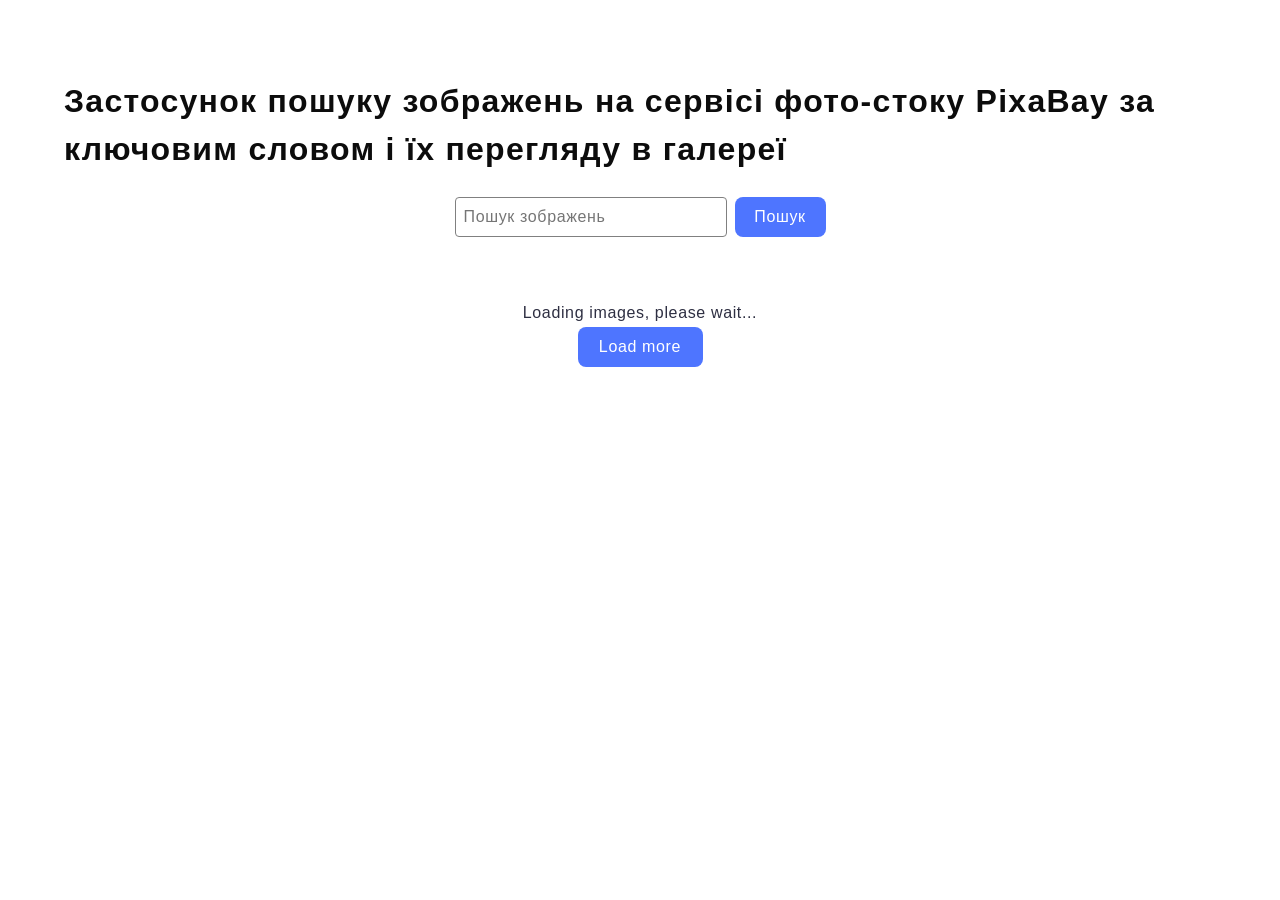
<file: src/index.html>
<!DOCTYPE html>
<html lang="en">
  <head>
    <meta charset="UTF-8" />
    <link rel="icon" type="image/svg+xml" href="/favicon.svg" />
    <meta name="viewport" content="width=device-width, initial-scale=1.0" />
    <title>Домашнє завдання №12 з курсу JavaScript 3.0</title>
    <link
      rel="stylesheet"
      href="https://cdnjs.cloudflare.com/ajax/libs/modern-normalize/3.0.1/modern-normalize.min.css"
      integrity="sha512-q6WgHqiHlKyOqslT/lgBgodhd03Wp4BEqKeW6nNtlOY4quzyG3VoQKFrieaCeSnuVseNKRGpGeDU3qPmabCANg=="
      crossorigin="anonymous"
      referrerpolicy="no-referrer"
    />
    <link
      rel="stylesheet"
      href="https://cdn.jsdelivr.net/npm/modern-normalize@2.0.0/modern-normalize.min.css"
    />
    <link rel="stylesheet" href="./css/style.css" />
  </head>
  <body>
    <header></header>
    <div class="wrapper">
      <main>
        <section id="search" name="search">
          <h1 class="title">
            Застосунок пошуку зображень на сервісі фото-стоку PixaBay за
            ключовим словом і їх перегляду в галереї
          </h1>
          <form id="search-form" class="search-form">
            <input
              class="search-form-input"
              type="text"
              name="query"
              autocomplete="off"
              placeholder="Пошук зображень"
            />
            <button type="submit" class="search-btn">Пошук</button>
          </form>
          <div class="loader-container">
            <div class="loader"></div>
          </div>
          <!-- <span class="loader"></span> -->
          <ul class="image-search-list hidden" id="image-search"></ul>
          <div class="btn-loader-box hide-btn-loader-box">
            <div class="btn-loader-box-txt hide-btn-loader-box-txt">
              <p>Loading images, please wait...</p>
            </div>
            <button type="button" class="btn-loadmore">Load more</button>
          </div>
        </section>
        <!-- <section name="image-search" id="image-search">
                </section> -->
      </main>
    </div>
    <script type="module" src="./main.js"></script>
  </body>
</html>
</file>
<file: src/css/style.css>
ul,
li {
  margin: 0;
  padding: 0;
  list-style: none;
}

.wrapper {
  max-width: 1200px;
  margin: 0 auto;
}

body {
  box-sizing: border-box;
}

section {
  padding: 50px 24px;
}
.title {
  font-family: 'Montserrat', sans-serif;
  font-weight: 600;
  font-size: 32px;

  /* line-height: 24px; */
  line-height: 1.5;
  letter-spacing: 0.04em;

  color: #0c0c0c;
  margin-bottom: 24px;
}
.search-form {
  display: flex;
  flex-direction: row;
  gap: 8px;

  align-items: center;
  margin-bottom: 32px;
  justify-content: center;
}

.search-form input {
  font-family: 'Montserrat', sans-serif;
  font-weight: 400;
  font-size: 16px;
  line-height: 1.5;
  letter-spacing: 0.04em;
  color: #808080;
  border: 1px solid #808080;
  border-radius: 4px;
  width: 272px;
  height: 40px;
  padding: 2px 8px;
}

.search-form input:hover {
  font-family: 'Montserrat', sans-serif;
  font-weight: 400;
  font-size: 16px;

  line-height: 1.5;
  letter-spacing: 0.04em;
  color: #808080;
  border: 1px solid #000;
}

.search-form input:focus {
  outline: none;
  border: 1px solid #4e75ff;
  box-shadow: 0 0 5px rgba(78, 117, 255, 0.5);
  font-family: 'Montserrat', sans-serif;
  font-weight: 400;
  font-size: 16px;

  /* line-height: 24px; */
  line-height: 1.5;
  letter-spacing: 0.04em;
  color: #2e2f42;
}

.search-form button {
  border-radius: 8px;
  border: none;
  padding: 8px 16px;
  width: 91px;
  height: 40px;
  background-color: #4e75ff;
  font-family: 'Montserrat', sans-serif;
  font-weight: 500;
  font-size: 16px;

  /* line-height: 24px; */
  line-height: 1.5;
  letter-spacing: 0.04em;
  color: #fff;
}

.search-form button:hover {
  background-color: #6c8cff;
  font-family: 'Montserrat', sans-serif;
  font-weight: 500;
  font-size: 16px;

  /* line-height: 24px; */
  line-height: 1.5;
  letter-spacing: 0.04em;
  color: #fff;
}

.search-gallery-loading-txt {
  font-family: 'Montserrat', sans-serif;
  font-weight: 400;
  font-size: 16px;

  /* line-height: 24px; */
  line-height: 1.5;
  letter-spacing: 0.04em;
  color: #2e2f42;
  margin: 0;
  padding: 0;
}

.image-search-box {
  width: 360px;
  height: 200px;
  position: relative;
}

.image-search-list {
  max-width: 1128px;
  display: flex;
  flex-wrap: wrap;
  gap: 24px;
}

.image-search-item {
  width: calc((100% -48px) / 3);
}

.image-search-img {
  width: 360px;
  height: 200px;
  display: block;
  object-fit: cover;
}

.image-search-descr {
  border-bottom: 1px solid #808080;
  border-left: 1px solid #808080;
  border-right: 1px solid #808080;
  padding-top: 4px;
  padding-bottom: 4px;
  padding-left: 20px;
  padding-right: 25px;
  width: 360px;
  height: 48px;
  background-color: #fff;
  position: absolute;
  bottom: 0px;
}

.image-search-descr-list {
  display: flex;
  flex-direction: row;
  gap: 28px;
}
.image-search-descr-item {
}
.image-search-descr-subtitle {
  font-family: 'Montserrat', sans-serif;
  font-weight: 600;
  font-size: 12px;

  /* line-height: 16px; */
  line-height: 1.33333;
  letter-spacing: 0.04em;
  color: #2e2f42;
  margin: 0;
  padding: 0;
  text-align: center;
}
.image-search-descr-txt {
  font-family: 'Montserrat', sans-serif;
  font-weight: 400;
  font-size: 12px;

  /* line-height: 24px; */
  line-height: 2;
  letter-spacing: 0.04em;
  color: #2e2f42;
  margin: 0;
  padding: 0;
  text-align: center;
}

.btn-loader-box {
  display: flex;
  flex-direction: column;
  gap: 2px;
  justify-content: center;
  align-items: center;
  margin-top: 32px;
}

.btn-loader-box-txt {
}

.btn-loader-box-txt p {
  font-family: 'Montserrat', sans-serif;
  font-weight: 400;
  font-size: 16px;

  /* line-height: 24px; */
  line-height: 1.5;
  letter-spacing: 0.04em;
  color: #2e2f42;
  padding: 0;
  margin: 0;
}

/* .hide-btn-loader-box-txt {
  display: none;
} */

.btn-loadmore {
  border: none;
  border-radius: 8px;
  padding: 8px 16px;
  width: 125px;
  height: 40px;
  background-color: #4e75ff;
  cursor: pointer;
  font-family: 'Montserrat', sans-serif;
  font-weight: 500;
  font-size: 16px;

  /* line-height: 24px; */
  line-height: 1.5;
  letter-spacing: 0.04em;
  color: #fff;
}

/* .hide-btn-loader-box {
  display: none;
} */
/* --------------------------- loader -------------------------------- */
.loader-container {
  position: fixed;
  top: 0;
  left: 0;
  width: 100%;
  height: 100%;
  display: none;
  justify-content: center;
  align-items: center;
  background: rgba(56, 56, 56, 0.8);
  z-index: 999;
}
/* ----------------- loader #1 -------------------------------------*/
/*
.loader {
  display: block;
  position: relative;
  height: 12px;
  width: 80%;
  border: 1px solid #fff;
  border-radius: 10px;
  overflow: hidden;
}
.loader:after {
  content: '';
  position: absolute;
  left: 0;
  top: 0;
  height: 100%;
  width: 0;
  background: #ff3d00;
  animation: 6s prog ease-in infinite;
}

@keyframes prog {
  to {
    width: 100%;
  }
}
*/
/* Loader #2 -  Центрируем лоадер на странице */
/* .loader-container {
  position: fixed;
  top: 0;
  left: 0;
  width: 100%;
  height: 100%;
  display: none;
  justify-content: center;
  align-items: center;
  background: rgba(255, 255, 255, 0.8);
  z-index: 999;
}*/

/* Круглый индикатор загрузки */
/*
.loader {
  width: 50px;
  height: 50px;
  border: 5px solid #ccc;
  border-top-color: #3498db;
  border-radius: 50%;
  animation: spin 1s linear infinite;
}
*/
/* Прячем контент до загрузки */
.hidden {
  /*  display: none;*/
}
/*
@keyframes spin {
  0% {
    transform: rotate(0deg);
  }
  100% {
    transform: rotate(360deg);
  }
} 
*/

/* --------------------- loader #3 ---------------------*/
/* .loader {
  display: block;
  position: relative;
  height: 32px;
  width: 120px;
  border-bottom: 5px solid #fff;
  box-sizing: border-box;
  animation: balancing 2s linear infinite alternate;
  transform-origin: 50% 100%;
}
.loader:before {
  content: '';
  position: absolute;
  left: 0;
  bottom: 0;
  width: 26px;
  height: 26px;
  border-radius: 50%;
  background: #ff3d00;
  animation: ballbns 2s linear infinite alternate;
}
.loader:after {
  content: '';
  position: absolute;
  left: 50%;
  bottom: 0;
  height: 20px;
  width: 20px;
  transform: translate(-50%, 100%);
  border-radius: 50%;
  border: 6px solid #fff;
}
@keyframes ballbns {
  0% {
    left: 0;
    transform: translateX(0%);
  }
  100% {
    left: 100%;
    transform: translateX(-100%);
  }
}
@keyframes balancing {
  0% {
    transform: rotate(-15deg);
  }
  50% {
    transform: rotate(0deg);
  }
  100% {
    transform: rotate(15deg);
  }
} */

/* ----------------- loader #4 ---------------------*/
/*
.loader {
  position: relative;
  width: 120px;
  height: 90px;
  margin: 0 auto;
}
.loader:before {
  content: '';
  position: absolute;
  bottom: 30px;
  left: 50px;
  height: 30px;
  width: 30px;
  border-radius: 50%;
  background: #ff3d00;
  animation: loading-bounce 0.5s ease-in-out infinite alternate;
}
.loader:after {
  content: '';
  position: absolute;
  right: 0;
  top: 0;
  height: 7px;
  width: 45px;
  border-radius: 4px;
  box-shadow: 0 5px 0 #fff, -35px 50px 0 #fff, -70px 95px 0 #fff;
  animation: loading-step 1s ease-in-out infinite;
}

@keyframes loading-bounce {
  0% {
    transform: scale(1, 0.7);
  }
  40% {
    transform: scale(0.8, 1.2);
  }
  60% {
    transform: scale(1, 1);
  }
  100% {
    bottom: 140px;
  }
}
@keyframes loading-step {
  0% {
    box-shadow: 0 10px 0 rgba(0, 0, 0, 0), 0 10px 0 #fff, -35px 50px 0 #fff,
      -70px 90px 0 #fff;
  }
  100% {
    box-shadow: 0 10px 0 #fff, -35px 50px 0 #fff, -70px 90px 0 #fff,
      -70px 90px 0 rgba(0, 0, 0, 0);
  }
}
*/

/* ------------------- loader #5 -----------------*/
.loader {
  position: relative;
  width: 164px;
  height: 164px;
  perspective: 300px;
}
.loader::before {
  content: '';
  position: absolute;
  width: 100%;
  height: 100%;
  left: 0;
  top: 0;
  background-image: radial-gradient(circle 15px, #ff3d00 100%, transparent 0),
    radial-gradient(circle 15px, #ff3d00 100%, transparent 0),
    linear-gradient(#ff3d00 100px, transparent 0),
    linear-gradient(#ff3d00 100px, transparent 0);
  background-repeat: no-repeat;
  background-size: 30px 30px, 30px 30px, 40% 2px, 40% 2px;
  background-position: left center, right center, left center, right center;
  animation: rotateY 1s linear infinite;
}
.loader::after {
  content: '';
  position: absolute;
  width: 100%;
  height: 100%;
  left: 0;
  top: 0;
  background-image: radial-gradient(circle 15px, #fff 100%, transparent 0),
    radial-gradient(circle 15px, #fff 100%, transparent 0),
    linear-gradient(#fff 100px, transparent 0),
    linear-gradient(#fff 100px, transparent 0);
  background-repeat: no-repeat;
  background-size: 30px 30px, 30px 30px, 2px 40%, 2px 40%;
  background-position: top center, bottom center, top center, bottom center;
  animation: rotateX 1s linear infinite;
}

@keyframes rotateY {
  0% {
    transform: rotateY(0deg);
  }
  100% {
    transform: rotateY(-180deg);
  }
}
@keyframes rotateX {
  0%,
  25% {
    transform: rotateX(0deg);
  }
  75%,
  100% {
    transform: rotateX(-180deg);
  }
}
</file>
